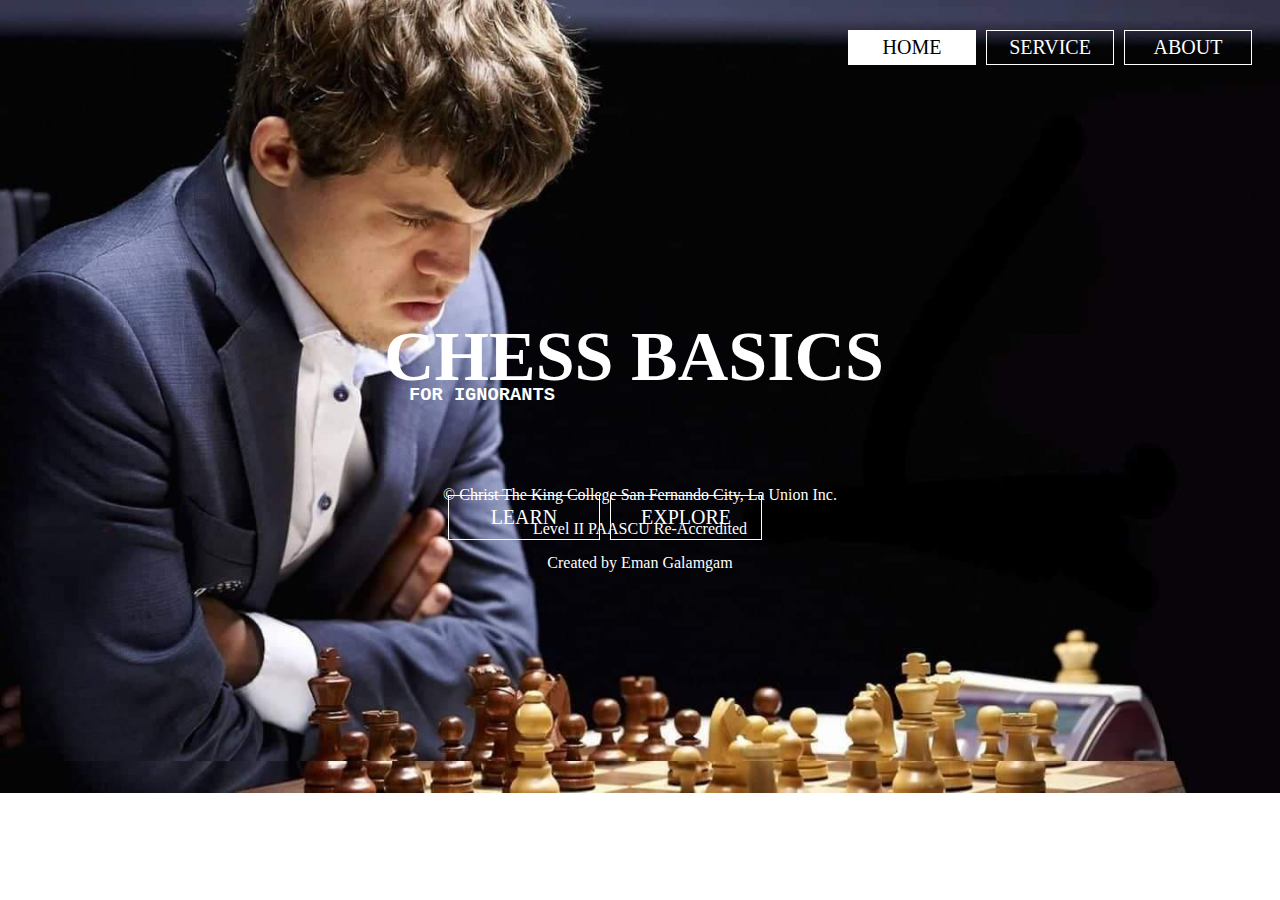
<file: index.html>
<!DOCTYPE html>
<html>
<head>
	<title></title>
	<link rel="stylesheet" type="text/css" href="css/style.css">
</head>
<body>
	<div class="logo">
	</div>
	<ul class="menu">
		<li class="option active">HOME</li></a>
		<a href="service/index.html"><li class="option color">SERVICE</li></a>
		<a href="about/index.html"><li class="option color1">ABOUT</li></a>
	</ul>
	<div class="title">
		<h1>CHESS BASICS</h1>
		<h3>FOR IGNORANTS</h3>
	</div>
	<div class="button">
		<a href="learn/index.html"><li class="button1">LEARN</li></a>
		<a href="explore/index.html"><li class="button1">EXPLORE</li></a>
	</div>
	<div class="footer">
		<p>&copy Christ The King College San Fernando City, La Union Inc.</p>
		<p>Level II PAASCU Re-Accredited</p>
		<p>Created by Eman Galamgam</p>
	</div>
</body>
</html>
</file>
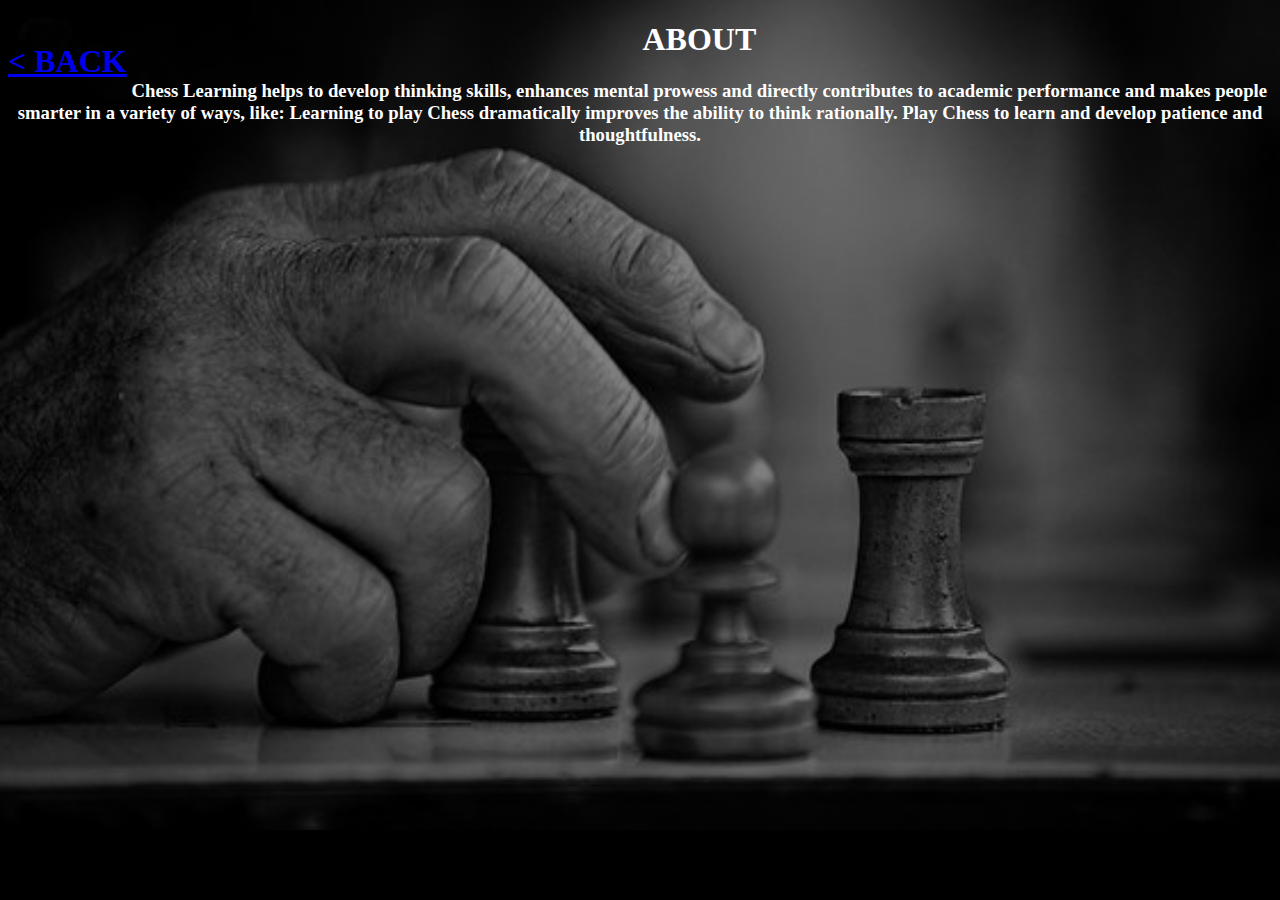
<file: about/index.html>
<!DOCTYPE html>
<html>
<head>
	<title></title>
	<link rel="stylesheet" type="text/css" href="css/style.css">
</head>
<body bgcolor="black">
	<div class="back">
		<a href="file:///C:/Users/dulay/Desktop/My%20Website/index.html"><h1>< BACK</h1></a>
	</div>
	<div class="title">
		<h1>ABOUT</h1>
	</div>
	<h3 class="h3">Chess Learning helps to develop thinking skills, enhances mental prowess and directly contributes to academic performance and makes people smarter in a variety of ways, like: Learning to play Chess dramatically improves the ability to think rationally. Play Chess to learn and develop patience and thoughtfulness.</h3>
</body>
</html>
</file>
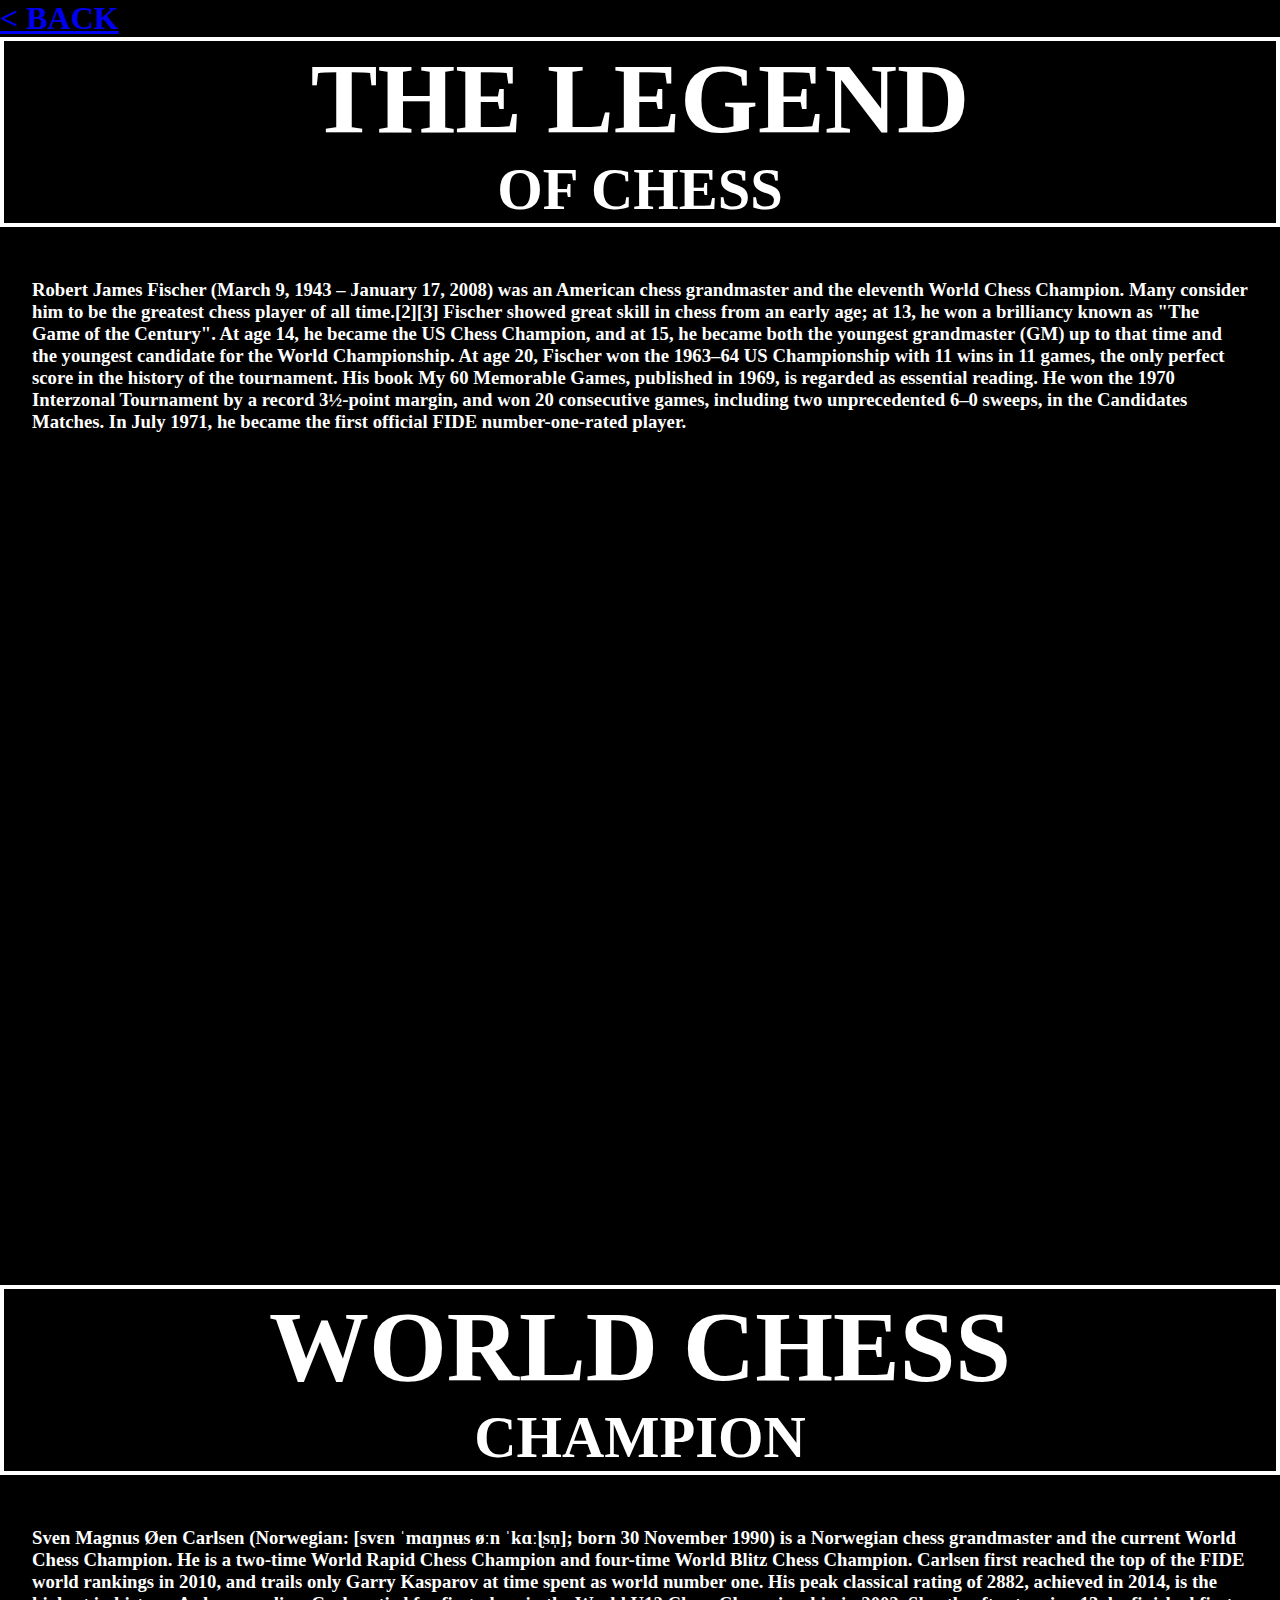
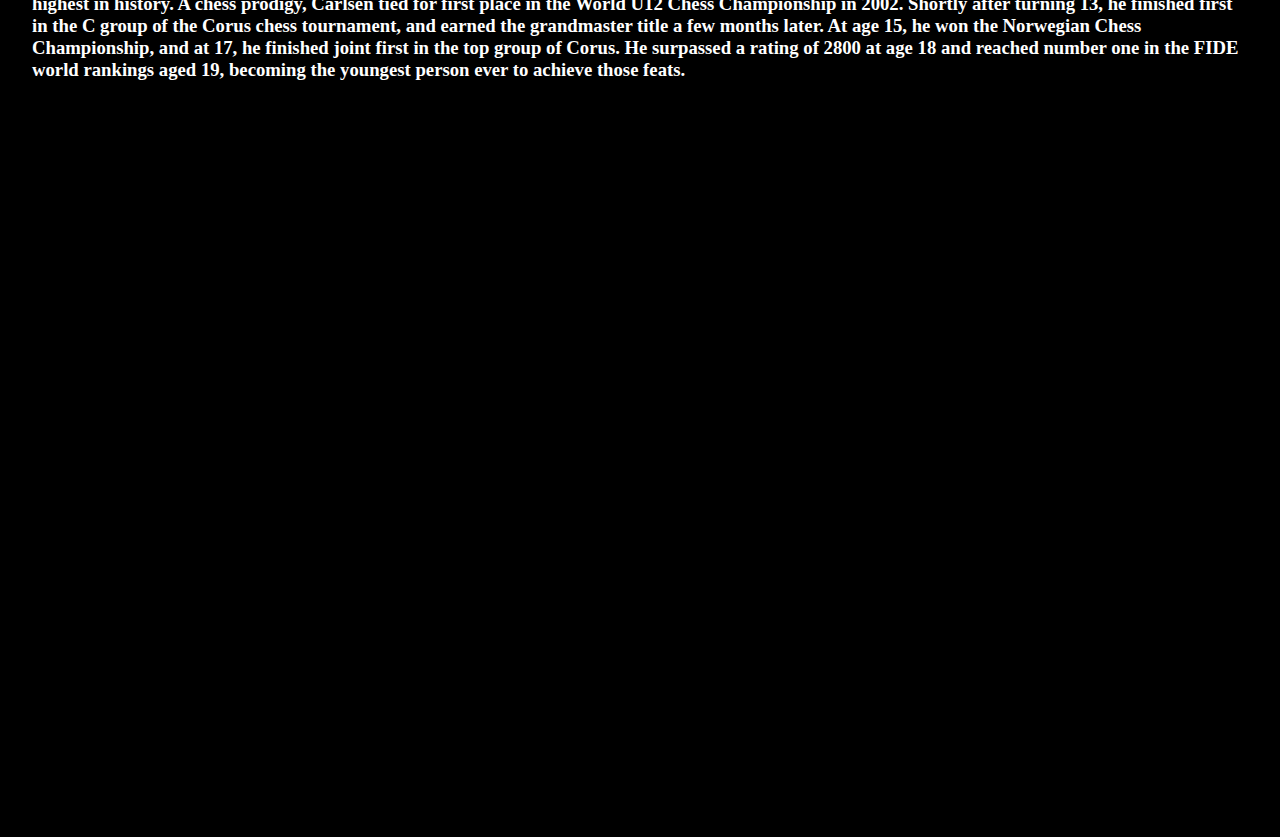
<file: explore/index.html>
<!DOCTYPE html>
<html>
<head>
	<link rel="stylesheet" href="css/style.css">
</head>
<body bgcolor="black">
	<div class="back">
		<a href="file:///C:/Users/dulay/Desktop/My%20Website/index.html"><h1>< BACK</h1></a>
	</div>
	<div class="title">
		<h1>THE LEGEND</h1>
		<h3>OF CHESS</h3>
	</div>
	<div class="slideshow">
		<h3>Robert James Fischer (March 9, 1943 – January 17, 2008) was an American chess grandmaster and the eleventh World Chess Champion. Many consider him to be the greatest chess player of all time.[2][3]

Fischer showed great skill in chess from an early age; at 13, he won a brilliancy known as "The Game of the Century". At age 14, he became the US Chess Champion, and at 15, he became both the youngest grandmaster (GM) up to that time and the youngest candidate for the World Championship. At age 20, Fischer won the 1963–64 US Championship with 11 wins in 11 games, the only perfect score in the history of the tournament. His book My 60 Memorable Games, published in 1969, is regarded as essential reading. He won the 1970 Interzonal Tournament by a record 3½-point margin, and won 20 consecutive games, including two unprecedented 6–0 sweeps, in the Candidates Matches. In July 1971, he became the first official FIDE number-one-rated player.</h3>
		<div class="slide slide1"></div>
		<div class="slide slide2"></div>
		<div class="slide slide3"></div>
		<div class="slide slide4"></div>
	</div>
	<br>
	<br>
	<br>
	<br>
	<br>
	<br>
	<br>
	<br>
	<br>
	<br>
	<br>
	<div class="title">
		<h1>WORLD CHESS</h1>
		<h3>CHAMPION</h3>
	</div>
	<div class="history">
		<h3>Sven Magnus Øen Carlsen (Norwegian: [svɛn ˈmɑŋnʉs øːn ˈkɑːɭsn̩]; born 30 November 1990) is a Norwegian chess grandmaster and the current World Chess Champion. He is a two-time World Rapid Chess Champion and four-time World Blitz Chess Champion. Carlsen first reached the top of the FIDE world rankings in 2010, and trails only Garry Kasparov at time spent as world number one. His peak classical rating of 2882, achieved in 2014, is the highest in history.

A chess prodigy, Carlsen tied for first place in the World U12 Chess Championship in 2002. Shortly after turning 13, he finished first in the C group of the Corus chess tournament, and earned the grandmaster title a few months later. At age 15, he won the Norwegian Chess Championship, and at 17, he finished joint first in the top group of Corus. He surpassed a rating of 2800 at age 18 and reached number one in the FIDE world rankings aged 19, becoming the youngest person ever to achieve those feats.</h3>
		<div class="slides slides1"></div>
		<div class="slides slides2"></div>
		<div class="slides slides3"></div>
		<div class="slides slides4"></div>
	</div>
</body>
</html>
</file>
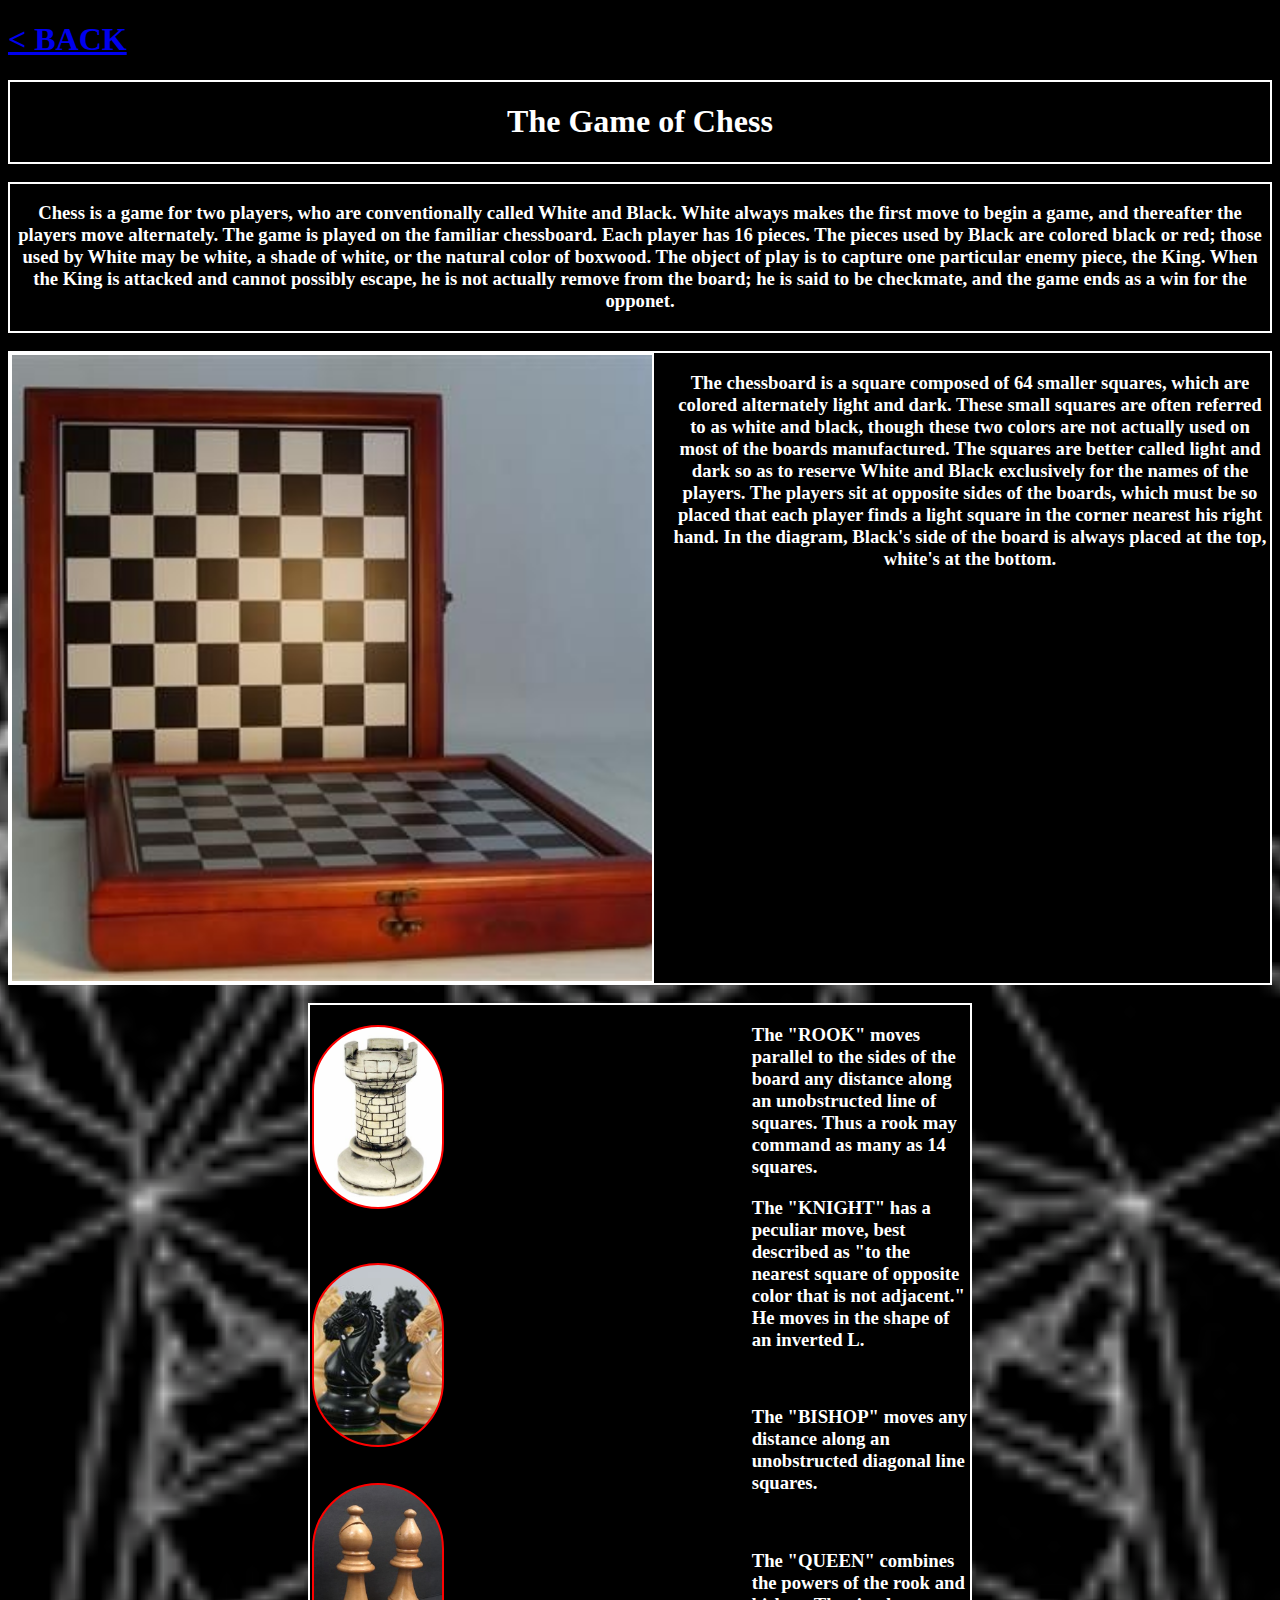
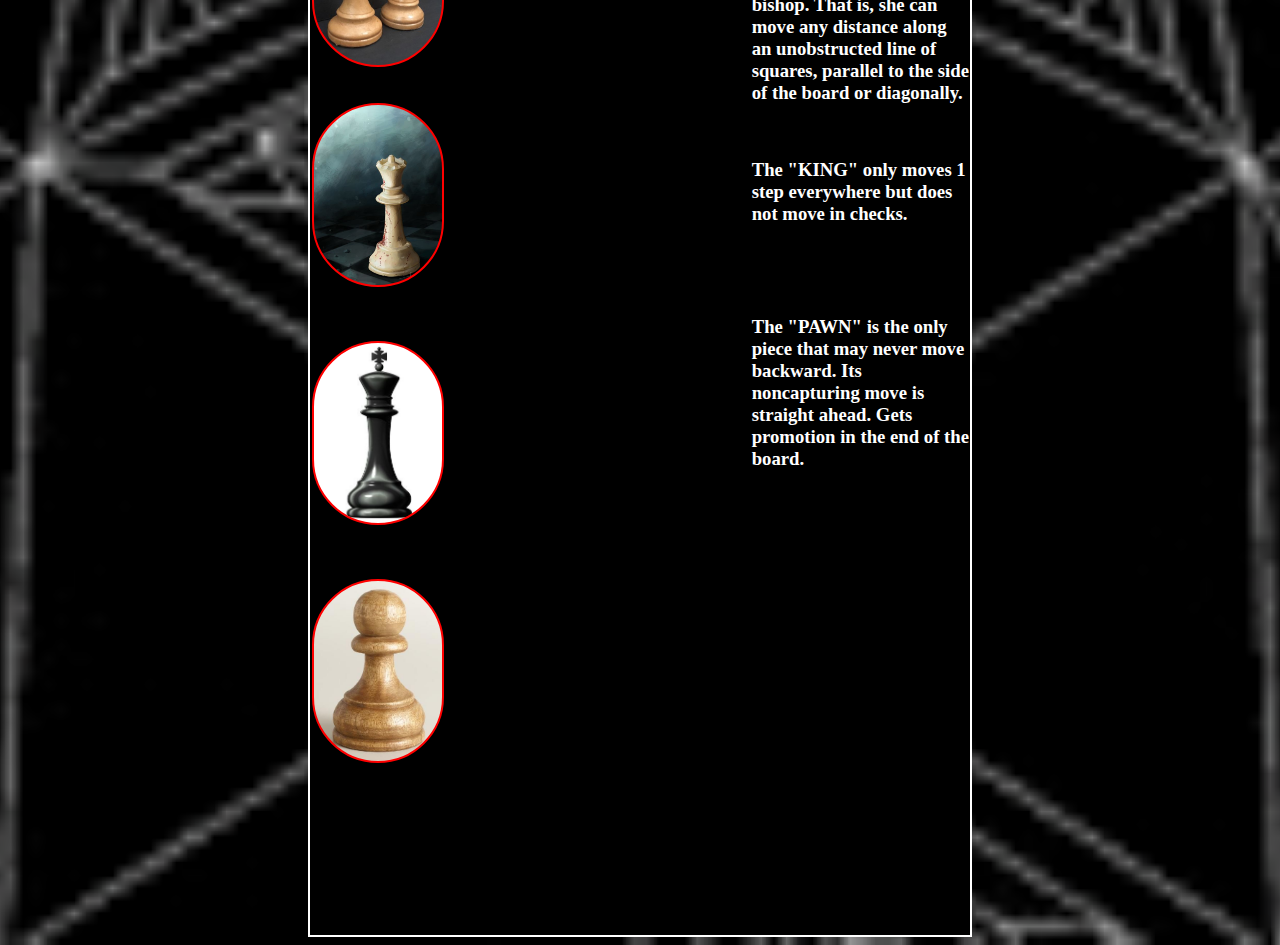
<file: learn/index.html>
<!DOCTYPE html>
<html>
<head>
	<title></title>
	<link rel="stylesheet" type="text/css" href="css/style.css">
</head>
<body bgcolor="black">
	<div class="back">
		<a href="../index.html"><h1>< BACK</h1></a>
	</div>
	<div class="title">
		<h1>The Game of Chess</h1>
	</div>
	<br>
	<div class="paragraph">
		<h3>Chess is a game for two players, who are conventionally called White and Black. White always makes the first move to begin a game, and thereafter the players move alternately. The game is played on the familiar chessboard. Each player has 16 pieces. The pieces used by Black are colored black or red; those used by White may be white, a shade of white, or the natural color of boxwood. The object of play is to capture one particular enemy piece, the King. When the King is attacked and cannot possibly escape, he is not actually remove from the board; he is said to be checkmate, and the game ends as a win for the opponet.</h3>
	</div>
	<br>
	<div class="main-article">
		<div class="image">
		</div>
		<div class="text">
			<h3>The chessboard is a square composed of 64 smaller squares, which are colored alternately light and dark. These small squares are often referred to as white and black, though these two colors are not actually used on most of the boards manufactured. The squares are better called light and dark so as to reserve White and Black exclusively for the names of the players. The players sit at opposite sides of the boards, which must be so placed that each player finds a light square in the corner nearest his right hand. In the diagram, Black's side of the board is always placed at the top, white's at the bottom.
		</div>
	</div>
	<br>
	<div class="pieces">
		<div class="images">
			<br>
			<div class="rook">
			</div>
			<br>
			<br>
			<br>
			<div class="knight">
			</div>
			<br>
			<br>
			<div class="bishop">
			</div>
			<br>
			<br>
			<div class="Queen">
			</div>
			<br>
			<br>
			<br>
			<div class="king">
			</div>
			<br>
			<br>
			<br>
			<div class="pawn">
			</div>
		</div>
		<div class="texts">
			<h3>The "ROOK" moves parallel to the sides of the board any distance along an unobstructed line of squares. Thus a rook may command as many as 14 squares.</h3>
			<h3>The "KNIGHT" has a peculiar move, best described as "to the nearest square of opposite color that is not adjacent." He moves in the shape of an inverted L.</h3>
			<br>
			<h3>The "BISHOP" moves any distance along an unobstructed diagonal line squares.</h3>
			<br>
			<h3>The "QUEEN" combines the powers of the rook and bishop. That is, she can move any distance along an unobstructed line of squares, parallel to the side of the board or diagonally.</h3>
			<br>
			<h3>The "KING" only moves 1 step everywhere but does not move in checks.</h3>
			<br>
			<br>
			<br>
			<h3>The "PAWN" is the only piece that may never move backward. Its noncapturing move is straight ahead. Gets promotion in the end of the board.</h3>
		</div>
	</div>
</body>
</html>
</file>
<file: css/style.css>
a {
	text-decoration: none;
}

body {
	color: white;
	background-image: url(../images/2.jpeg);
	background-size: cover;
	background-position: center;
	background-repeat: no-repeat;
	height: 83vh;
}


.menu {
	display: grid;
	grid-template-columns: repeat(3,2fr);
	grid-gap: 10px;
	margin-right: 20px;
	margin-left: 800px;
	margin-top: 30px;
	text-decoration: none;
}

.menu li{
	list-style: none;
	font-size: 20px;
	padding: 5px 20px;
	border: 1px white solid;
	text-align: center;
}

.option:hover {
	background: white;
	color: black;
	transition: all 0.6s ease-out;
}

.color {
	color: white;
}

.color1 {
	color: white;
}


.title{
	position: absolute;
	top: 30%;
	left: 30%;
}

h1 {
	font-size: 70px;
}

h3 {
	position: absolute;
	top: 55%;
	left: 5%;
	font-family: courier new;
}

.active {
	background-color: white;
	color: black;
}

.footer {
	padding: 5px;
	margin-bottom: 10px;
	text-align: center;
	margin-top: 400px;
}

.button {
	position: absolute;
	top: 55%;
	left: 35%;
}

.button {
	display: grid;
	grid-template-columns: repeat(3,2fr);
	grid-gap: 10px;
}

.button1 {
	list-style: none;
	font-size: 20px;
	padding: 10px 30px;
	border: 1px white solid;
	text-align: center;
	color: white;
}

.button1:hover {
	background: white;
	color: black;
	transition: all 0.6s ease-out;
}
</file>
<file: about/css/style.css>
.title {
	text-align: center;
	color: white;
}

body {
	color: white;
	background-image:linear-gradient(rgba(0,0,0,0.5),rgba(0,0,0,0.5)), url(../images/1.jpg);
	background-size: cover;
	background-position: center;
	background-repeat: no-repeat;
	height: 89vh;
	text-align: center;
}

.h3 {
	text-align: center;
}

.back {
	float: left;
}
</file>
<file: explore/css/style.css>
* {
	margin: 0;
	padding: 0;
}

.slideshow {
	position: relative;
	height: 84vh;
	width: 95vw;
	border: 2px black solid;
	margin: 50px auto;
}

.slide {
	position: absolute;
	width: 100%;
	height: 100%;
	opacity: 0;
}

.slide1 {
	background-image: url(../images/1.jpg);
	background-size: cover;
	background-position: center;
	background-repeat: no-repeat;
	animation: disolveRound 4s linear infinite;
}

.slide2 {
	background-image: url(../images/2.jpg);
	background-size: cover;
	background-position: center;
	background-repeat: no-repeat;
	animation: disolveRound 4s linear infinite 5s;
}

.slide3 {
	background-image: url(../images/3.jpg);
	background-size: cover;
	background-position: center;
	background-repeat: no-repeat;
	animation: disolveRound 4s linear infinite 10s;
}

.slide4 {
	background-image: url(../images/4.jpg);
	background-size: cover;
	background-position: center;
	background-repeat: no-repeat;
	animation: disolveRound 4s linear infinite 15s;
}

@keyframes disolveRound {
	0% {
		opacity: 0;
	}
	5% {
		opacity: 1;
	}
	25% {
		opacity: 1;
	}
	30% {
		opacity: 0;
	}
}

.title {
	text-align: center;
	font-size: 50px;
	border: 4px white solid;
}

body {
	color: white;
}

.history {
	position: relative;
	height: 84vh;
	width: 95vw;
	border: 2px black solid;
	margin: 50px auto;
}

.slides {
	position: absolute;
	width: 100%;
	height: 100%;
	opacity: 0;
}

.slides1 {
	background-image: url(../images/5.jpg);
	background-size: cover;
	background-position: center;
	background-repeat: no-repeat;
	animation: disolveRound 4s linear infinite;
}

.slides2 {
	background-image: url(../images/6.jpg);
	background-size: cover;
	background-position: center;
	background-repeat: no-repeat;
	animation: disolveRound 4s linear infinite 5s;
}

.slides3 {
	background-image: url(../images/7.jpg);
	background-size: cover;
	background-position: center;
	background-repeat: no-repeat;
	animation: disolveRound 4s linear infinite 10s;
}

.slides4 {
	background-image: url(../images/8.jpg);
	background-size: cover;
	background-position: center;
	background-repeat: no-repeat;
	animation: disolveRound 4s linear infinite 15s;
}

@keyframes disolveRound {
	0% {
		opacity: 0;
	}
	5% {
		opacity: 1;
	}
	25% {
		opacity: 1;
	}
	30% {
		opacity: 0;
	}
}
</file>
<file: learn/css/style.css>
.title {
	text-align: center;
	color: white;
	border: 2px white solid;
	background-color: black;
}

body {
	color: white;
	background-image: url(../images/9.gif);
	background-size: cover;
	background-position: center;
	background-repeat: no-repeat;
}

.paragraph {
	text-align: center;
	border: 2px white solid;
	background-color: black;
}

.main-article {
	height: 70vh;
	display: grid;
	grid-template-columns: 2fr 1fr;
	grid-gap: 5px;
	border: 2px white solid;
	background-color: black;
}

.image {
	background-image: url(../images/2.jpg);
	background-size: cover;
	background-position: center;
	background-repeat: no-repeat;
	width: 50vw;
	border: 2px white solid;
}

.text {
	text-align: center;
	width: 600px;
}

.pieces {
	height: 170vh;
	display: grid;
	grid-template-columns: 2fr 1fr;
	grid-template-rows: 6fr 1fr;
	grid-gap: 5px;
	border: 2px white solid;
	margin-right: 300px;
	margin-left: 300px;
	background-color: black;
}

.images {
	border-radius: 400px;
	border: 2px black solid;
}

.texts {
	text-align: left;
}

.rook {
	background-image: url(../images/3.jpg);
	background-size: cover;
	background-position: center;
	background-repeat: no-repeat;
	border: 2px white solid;
	height: 20vh;
	width: 10vw;
	border-radius: 70px;
	border: 2px red solid;
}

.knight {
	background-image: url(../images/4.jpg);
	background-size: cover;
	background-position: center;
	background-repeat: no-repeat;
	border: 2px white solid;
	height: 20vh;
	width: 10vw;
	border-radius: 70px;
	border: 2px red solid;
}

.bishop {
	background-image: url(../images/5.jpg);
	background-size: cover;
	background-position: center;
	background-repeat: no-repeat;
	border: 2px white solid;
	height: 20vh;
	width: 10vw;
	border-radius: 70px;
	border: 2px red solid;
}

.Queen {
	background-image: url(../images/6.jpg);
	background-size: cover;
	background-position: center;
	background-repeat: no-repeat;
	border: 2px white solid;
	height: 20vh;
	width: 10vw;
	border-radius: 70px;
	border: 2px red solid;
}

.king {
	background-image: url(../images/7.jpg);
	background-size: cover;
	background-position: center;
	background-repeat: no-repeat;
	border: 2px white solid;
	height: 20vh;
	width: 10vw;
	border-radius: 70px;
	border: 2px red solid;
}

.pawn {
	background-image: url(../images/8.jpg);
	background-size: cover;
	background-position: center;
	background-repeat: no-repeat;
	border: 2px white solid;
	height: 20vh;
	width: 10vw;
	border-radius: 70px;
	border: 2px red solid;
}
</file>
